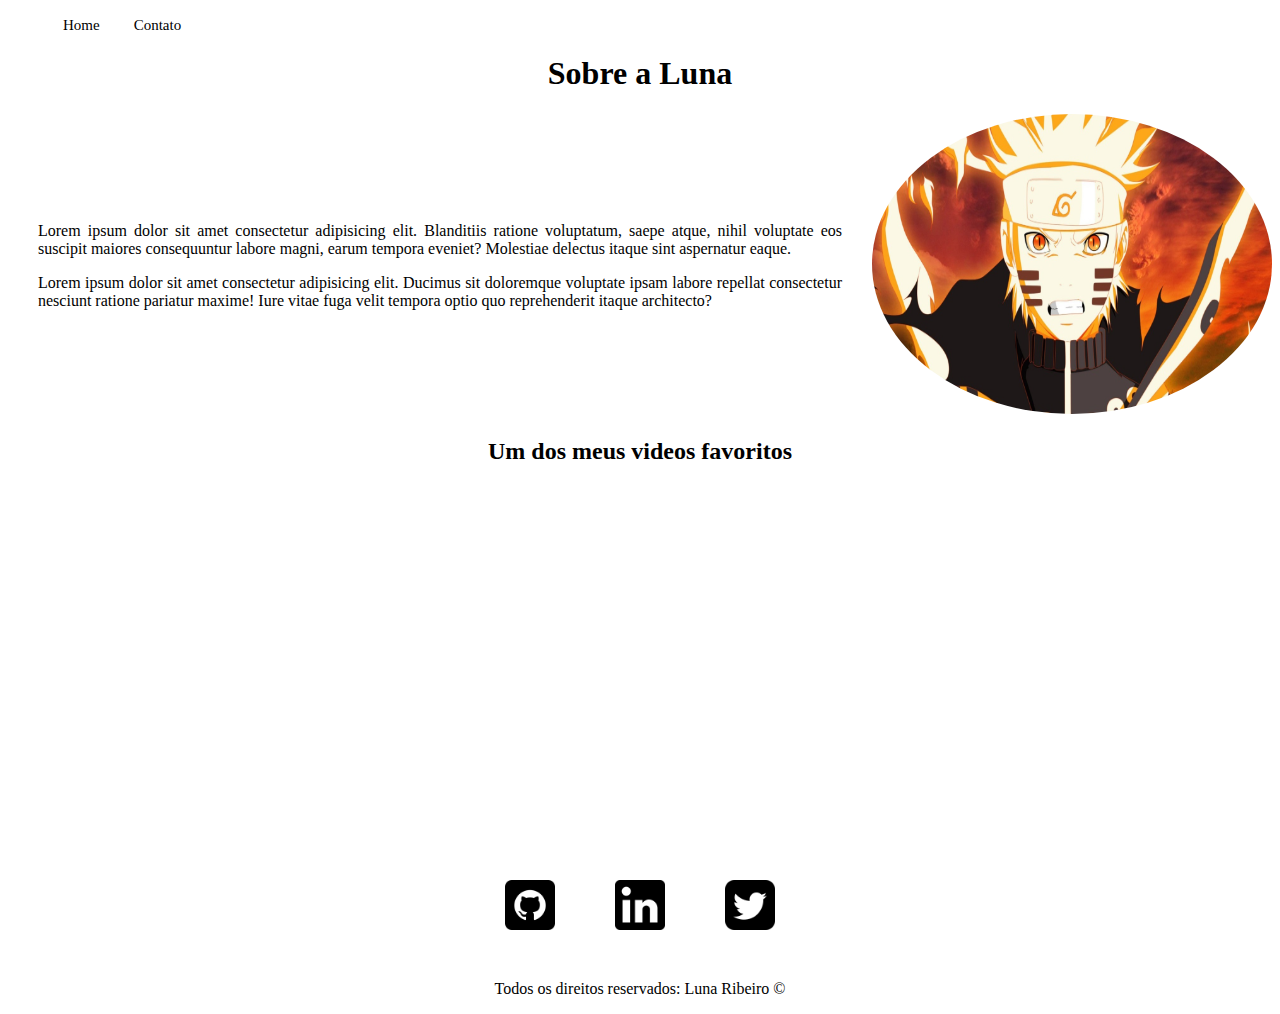
<file: Plataforma Generation/index.html>
<!DOCTYPE html>
<html lang="pt-br">
<head>
    <meta charset="UTF-8">
    <meta http-equiv="X-UA-Compatible" content="IE=edge">
    <meta name="viewport" content="width=device-width, initial-scale=1.0">
    <title>Meu perfil</title>
    <link rel="stylesheet" href="assets/css/style.css">
</head>
<body>

    <ul id="menu">
        <li> <a href="./index.html">Home</a></li>
        <li> <a href="./contato.html">Contato</a></li>
    </ul>

    <h1 class="center">Sobre a Luna</h1>
    <div class="container">
        <div class="p-30">
        <p class="center justify">
            Lorem ipsum dolor sit amet consectetur adipisicing elit. Blanditiis ratione voluptatum, saepe atque,
            nihil voluptate eos suscipit maiores consequuntur labore magni, earum tempora eveniet? Molestiae 
            delectus itaque sint aspernatur eaque.
        </p>
    
        <p class="center justify">
            Lorem ipsum dolor sit amet consectetur adipisicing elit. Ducimus sit doloremque voluptate ipsam labore
            repellat consectetur nesciunt ratione pariatur maxime! Iure vitae fuga velit tempora optio quo 
            reprehenderit itaque architecto?
        </p>
        </div>

        <div>
            <img class="br-50 wh" src="./assets/img/naruto.jpg" alt="Foto do meu personagem favorito">
        </div>
    </div>
    
    <h2 class="center">Um dos meus videos favoritos</h2>
    <div class="container mb-50">
        <iframe 
        width="560" 
        height="315" 
        src="https://www.youtube.com/embed/Xu97qMmCvkQ" 
        title="YouTube video player" 
        frameborder="0" allow="accelerometer; autoplay; clipboard-write; encrypted-media; gyroscope; picture-in-picture" 
        allowfullscreen></iframe>
    </div>

    <footer>

        <div class="container">
            <a href="https://github.com/LunaRibeiro" target="_blank">
                <img class="tm-social p-30" src="./assets/img/github.png" alt="Logo github">
            </a>

            <a href="https://www.linkedin.com/in/luna-ribeiro-alves/" target="_blank">
                <img class="tm-social p-30" src="./assets/img/linkedin.png" alt="Logo linkedin">
            </a>
            
            <a href="https://twitter.com/lrsccp_" target="_blank">
                <img class="tm-social p-30" src="./assets/img/twitter.png" alt="Logo twitter">
            </a>
            
        </div>

        <p class="center">
            Todos os direitos reservados: Luna Ribeiro &copy;
        </p>    
    </footer>
</body>
</html>
</file>
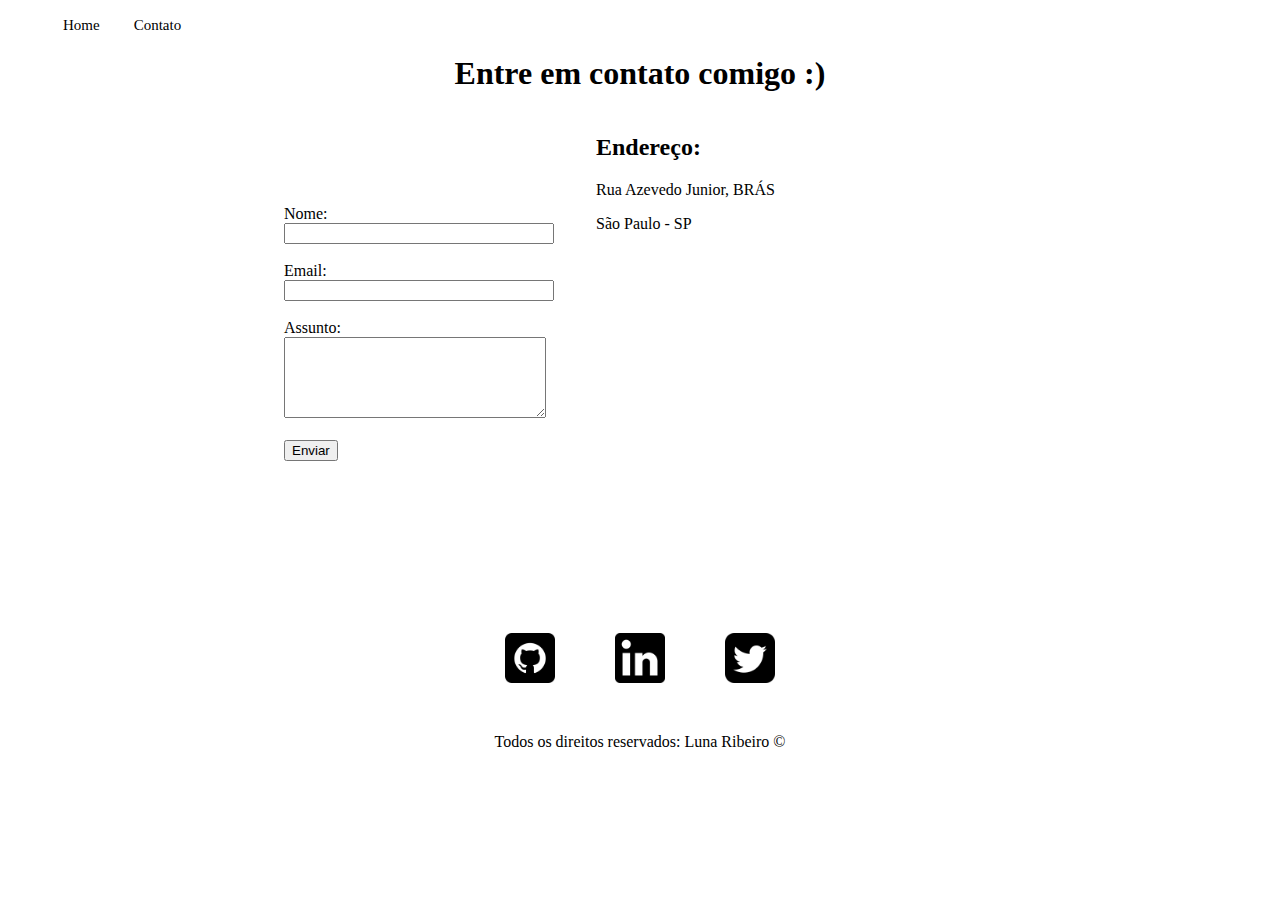
<file: Plataforma Generation/contato.html>
<!DOCTYPE html>
<html lang="pt-br">
<head>
    <meta charset="UTF-8">
    <meta http-equiv="X-UA-Compatible" content="IE=edge">
    <meta name="viewport" content="width=device-width, initial-scale=1.0">
    <title>Contato</title>
    <link rel="stylesheet" href="assets/css/style.css">
</head>
<body>
    <ul id="menu">
        <li> <a href="./index.html">Home</a></li>
        <li> <a href="./contato.html">Contato</a></li>
    </ul>

    <h1 class="center">Entre em contato comigo :)</h1>

    <div class="container mb-50">
        
        <div>
            <form>
                <label for="nome">Nome:</label> <br>
                <input type="text" id="nome" onkeyup="validaNome()">
                <div id = 'txtNome'></div>
                <br>
                <label for="email">Email:</label> <br>
                <input type="email" id="email" onkeyup="validaEmail()">
                <div id = 'txtEmail'></div>
                <br>
                <label for="assunto">Assunto:</label> <br>
                <textarea name="assunto" id="assunto" cols="30" rows="5" onkeyup="validaAssunto()"></textarea>
                <div id = 'txtAssunto'></div>
                <br>
                <button onclick="enviar()">Enviar</button>
            </form>

        </div>

        <div class="ml-50">
            <h2>Endereço:</h2>
            <p>Rua Azevedo Junior, BRÁS</p>
            <p>São Paulo - SP</p>
            <iframe src="https://www.google.com/maps/embed?pb=!1m18!1m12!1m3!1d3657.4927221688436!2d-46.625688585022345!3d-23.550740984688087!2m3!1f0!2f0!3f0!3m2!1i1024!2i768!4f13.1!3m3!1m2!1s0x94ce5904e9739ef1%3A0x970a9d226683a90c!2sR.%20Azevedo%20J%C3%BAnior%20-%20Br%C3%A1s%2C%20S%C3%A3o%20Paulo%20-%20SP%2C%2003040-020!5e0!3m2!1spt-BR!2sbr!4v1647536321249!5m2!1spt-BR!2sbr" 
            width="400" 
            height="300" 
            style="border:0;" 
            allowfullscreen="" 
            loading="lazy"
            id = 'mapa'
            onmousemove="zoom()" onmouseout="normal()">
            </iframe>
        </div>
    </div>
    
    <footer>

        <div class="container">
            <a href="https://github.com/LunaRibeiro" target="_blank">
                <img class="tm-social p-30" src="./assets/img/github.png" alt="Logo github">
            </a>

            <a href="https://www.linkedin.com/in/luna-ribeiro-alves/" target="_blank">
                <img class="tm-social p-30" src="./assets/img/linkedin.png" alt="Logo linkedin">
            </a>
            
            <a href="https://twitter.com/lrsccp_" target="_blank">
                <img class="tm-social p-30" src="./assets/img/twitter.png" alt="Logo twitter">
            </a>
            
        </div>

        <p class="center">
            Todos os direitos reservados: Luna Ribeiro &copy;
        </p>    
    </footer>

    <script src="assets/js/script.js"></script>



</body>
</html>
</file>
<file: Plataforma Generation/assets/css/style.css>
/*
Estilos da página index.html
*/

.center{
    text-align: center;
}

.justify{
    text-align: justify;
}

.container{
    display: flex;
    flex-flow: row;
    justify-content: center;
    align-items: center;
}

#menu li{
    display: inline;
    padding: 15px;
    text-decoration: none;
}


#menu li a{
    text-decoration: none;
    color: #000;
    font-size: 15px;
}

#menu li a:hover{
    color: blue;
}

.p-30{
    padding: 30px;
}

.br-50{
    border-radius: 50%;
}

.wh{
    width: 400px;
    height: 300px;
}

.tm-social{
    width: 50px;
    height: 50px;
    
}

.mb-50{
    margin-bottom: 50px;
}


/*
Estilos da página contato.html
*/

.ml-50{
    margin-left: 50px;
}
</file>
